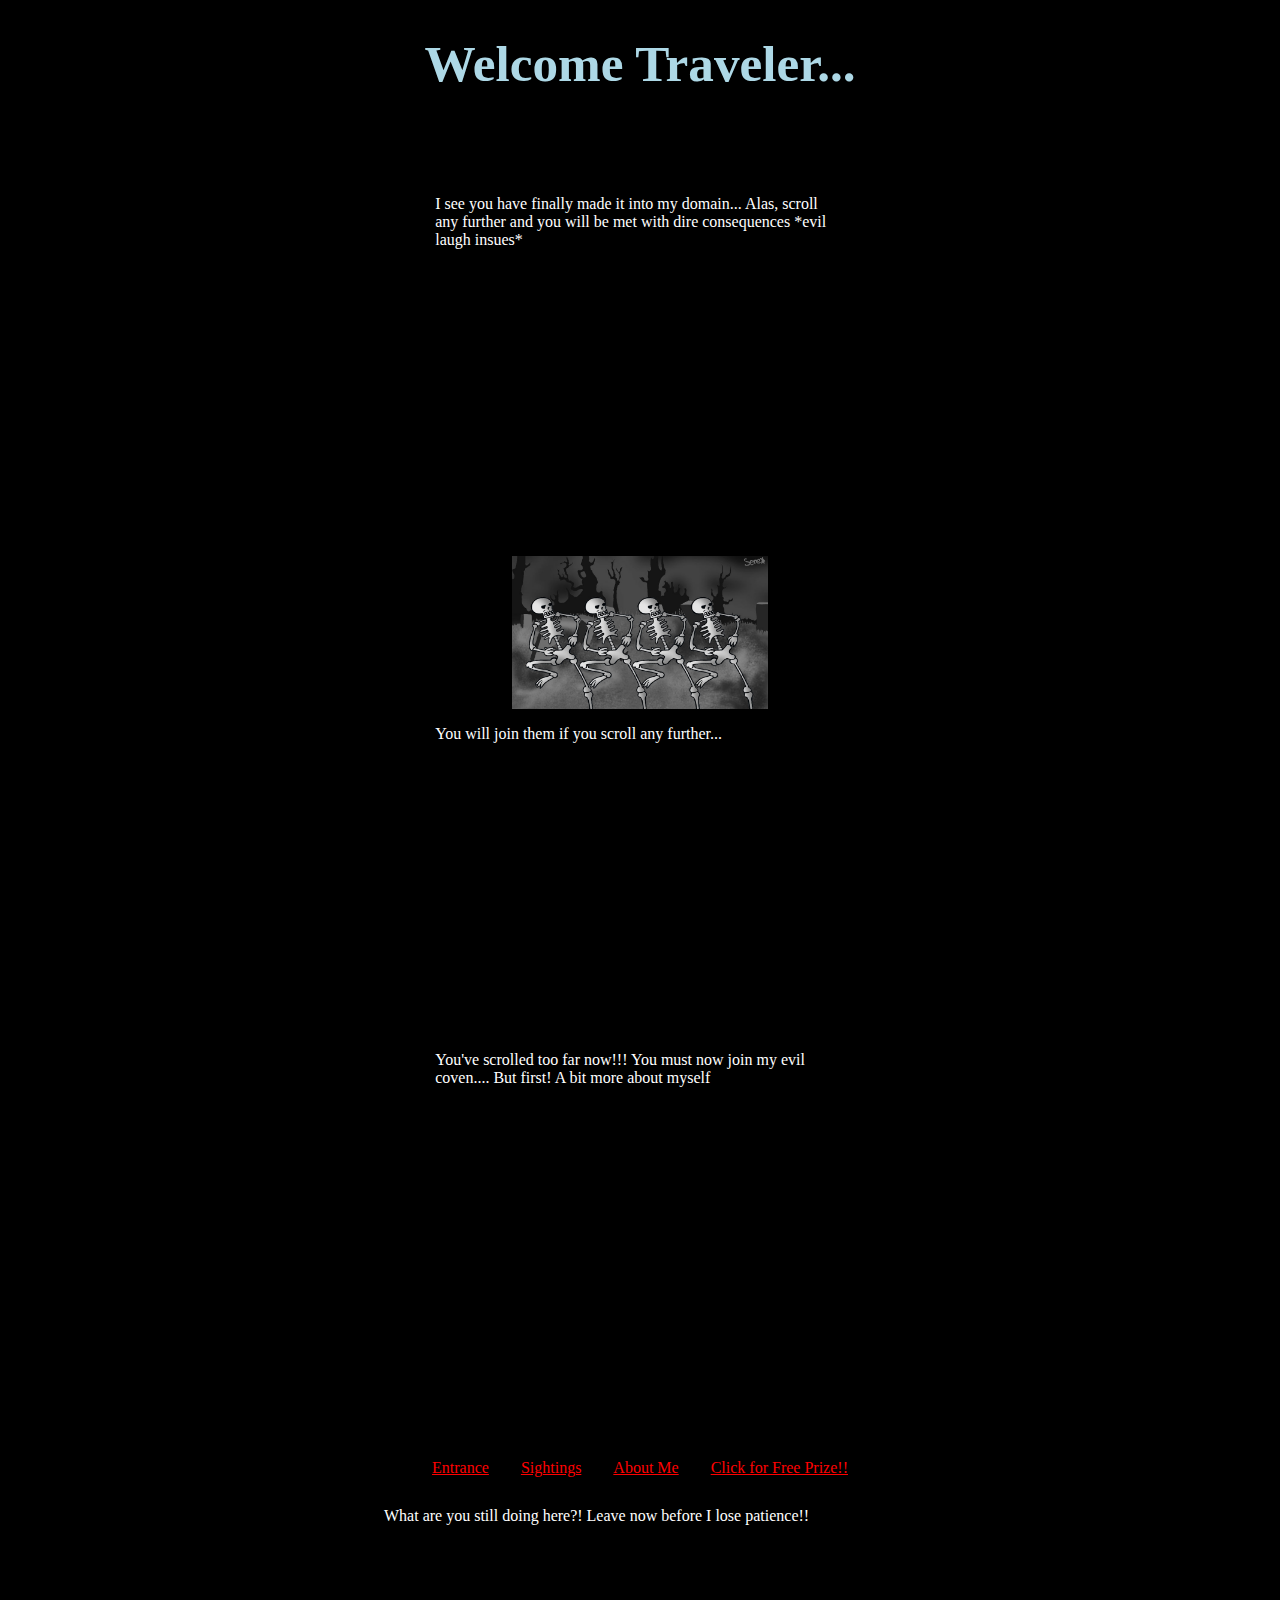
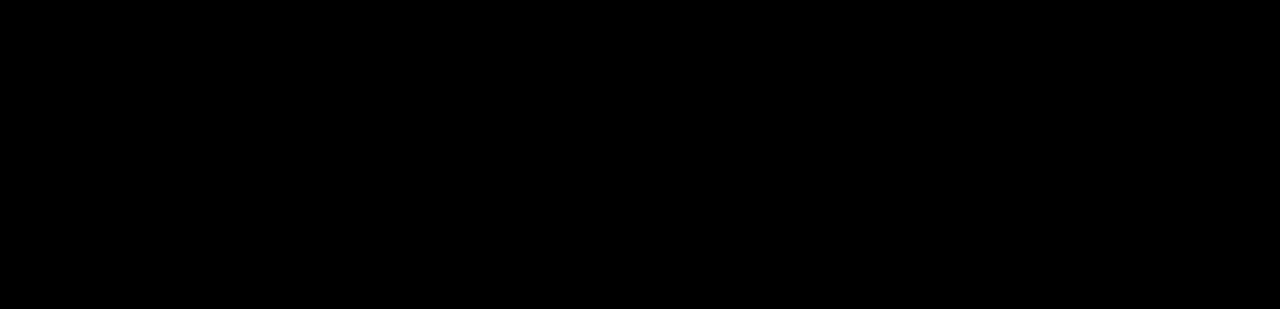
<file: index.html>
<!DOCTYPE html>
<html>
    <head>
        <title>  Orochi's Cavern </title>
        <link rel="stylesheet" href="styles.css">
    </head>
    <body>
        <h1 class="center"><b> Welcome Traveler...</b></h1>
        <div class="mediacenter">
            <div>
            <p> I see you have finally made it into my domain... Alas, scroll any further and you will be met with dire consequences *evil laugh insues* </p>

            <img src = "spooky_scary.jpg" style="display: block; margin: auto; max-width: 256px;">
            <p> You will join them if you scroll any further...</p>
            <p> You've scrolled too far now!!! You must now join my evil coven.... But first! A bit more about myself</p>
            </div>
        </div>
        <nav>
            <ul>
                <li><a href = "index.html">Entrance </a></li>
                <li><a href="contacts.html">Sightings</a></li>
                <li><a href = "aboutme.html">About Me</a></li>
                <li><a href = "freeprize.html"> Click for Free Prize!! </a></li>
            </ul>
        </nav>
        <p> What are you still doing here?! Leave now before I lose patience!!</p>
    </body>
</html>
</file>
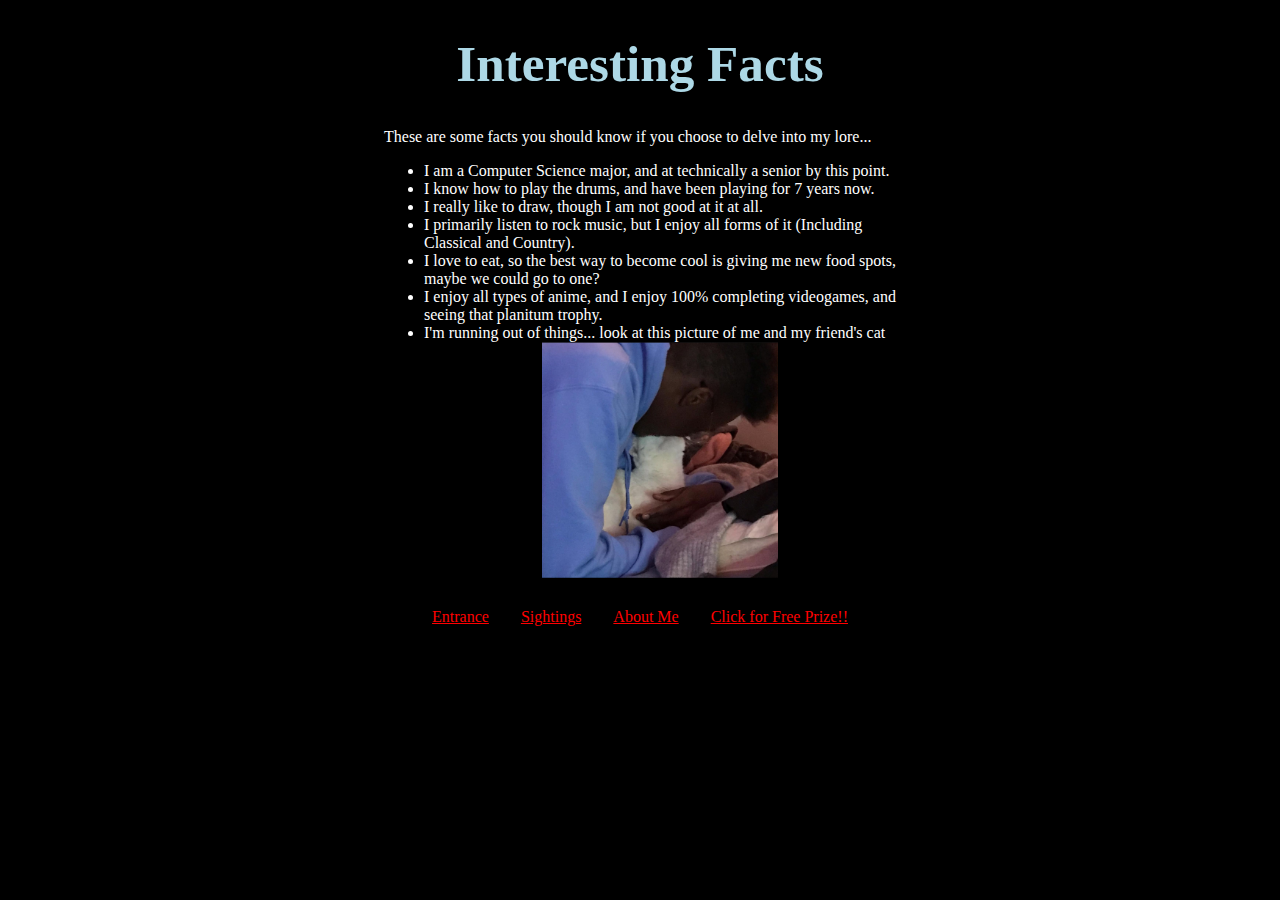
<file: aboutme.html>
<!DOCTYPE html>
<html>
    <head>
        <title> Interesting Facts..</title>
        <link rel="stylesheet" href = "styles.css">
    </head>
    <body>
        <h1 class = "center"> Interesting Facts </h1>
        <p style="margin: auto;"> These are some facts you should know if you choose to delve into my lore...</p>
        <ul>
            <li> I am a Computer Science major, and at technically a senior by this point.</li>
            <li> I know how to play the drums, and have been playing for 7 years now.</li>
            <li> I really like to draw, though I am not good at it at all.</li>
            <li> I primarily listen to rock music, but I enjoy all forms of it (Including Classical and Country).</li>
            <li> I love to eat, so the best way to become cool is giving me new food spots, maybe we could go to one?</li>
            <li> I enjoy all types of anime, and I enjoy 100% completing videogames, and seeing that planitum trophy.</li>
            <li> I'm running out of things... look at this picture of me and my friend's cat</li>
            <img src="kitty.jpg" style="display: block; margin: auto; max-height: fit-content; max-width: 50%">
        </ul>
        <nav>
            <ul>
                <li><a href = "index.html">Entrance </a></li>
                <li><a href="contacts.html">Sightings</a></li>
                <li><a href = "aboutme.html">About Me</a></li>
                <li><a href = "freeprize.html"> Click for Free Prize!! </a></li>
            </ul>
        </nav>
    </body>
</html>
</file>
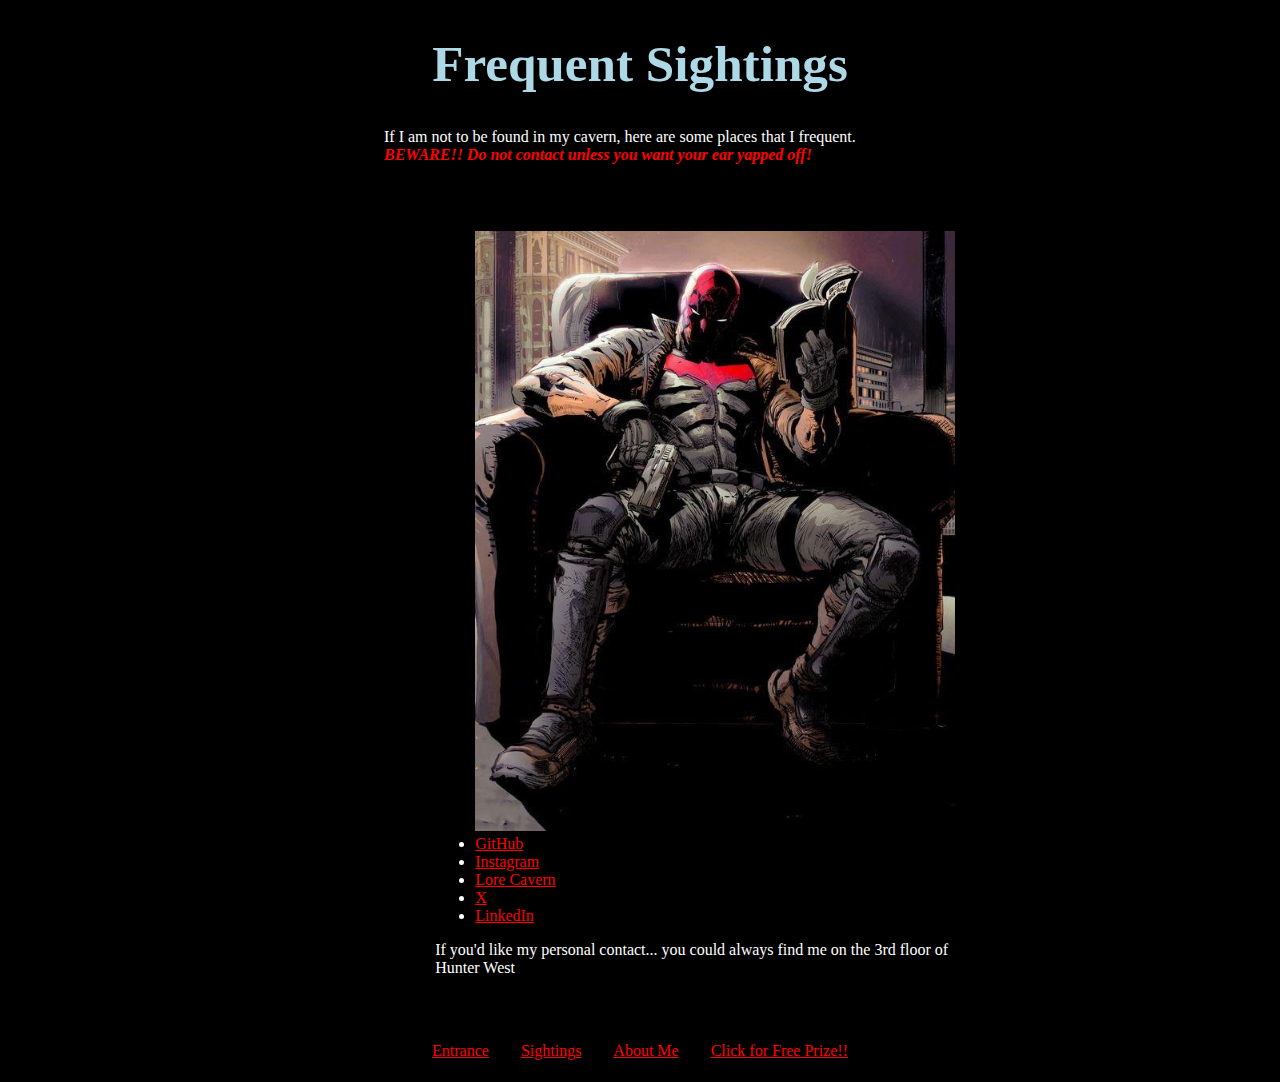
<file: contacts.html>
<!DOCTYPE html>
<html>
    <head>
        <title> Frequent Sightings </title>
        <link rel="stylesheet" href="styles.css">
    </head>
    <body>
        <h1 class ="center"> Frequent Sightings</h1>
        <p style = "margin: auto;"> If I am not to be found in my cavern, here are some places that I frequent.</p>
        <p style = "color:red; margin:auto;"><b><i> BEWARE!! Do not contact unless you want your ear yapped off!</i></b></p>
        <div class="mediacenter">
            <div>
            <ul>
                <img src="im_batman.jpg" style="max-height: 600px; max-width: 700px">
                <li><a href="https://github.com/UpperMoonK"> GitHub</a></li>
                <li><a href="https://www.instagram.com/khalidry_/">Instagram</a></li>
                <li><a href="https://www.facebook.com/khalid.young.37/">Lore Cavern</a></li>
                <li><a href="https://x.com/susboihisoka">X</a></li>
                <li><a href="https://www.linkedin.com/in/khalid-young-295a7b277/">LinkedIn</a></li>
            </ul>
            <p style="margin: auto;"> If you'd like my personal contact... you could always find me on the 3rd floor of Hunter West</p>
            </div>
        </div>
        <nav>
            <ul>
                <li><a href = "index.html">Entrance </a></li>
                <li><a href="contacts.html">Sightings</a></li>
                <li><a href = "aboutme.html">About Me</a></li>
                <li><a href = "freeprize.html"> Click for Free Prize!! </a></li>
            </ul>
        </nav>
    </body>
</html>
</file>
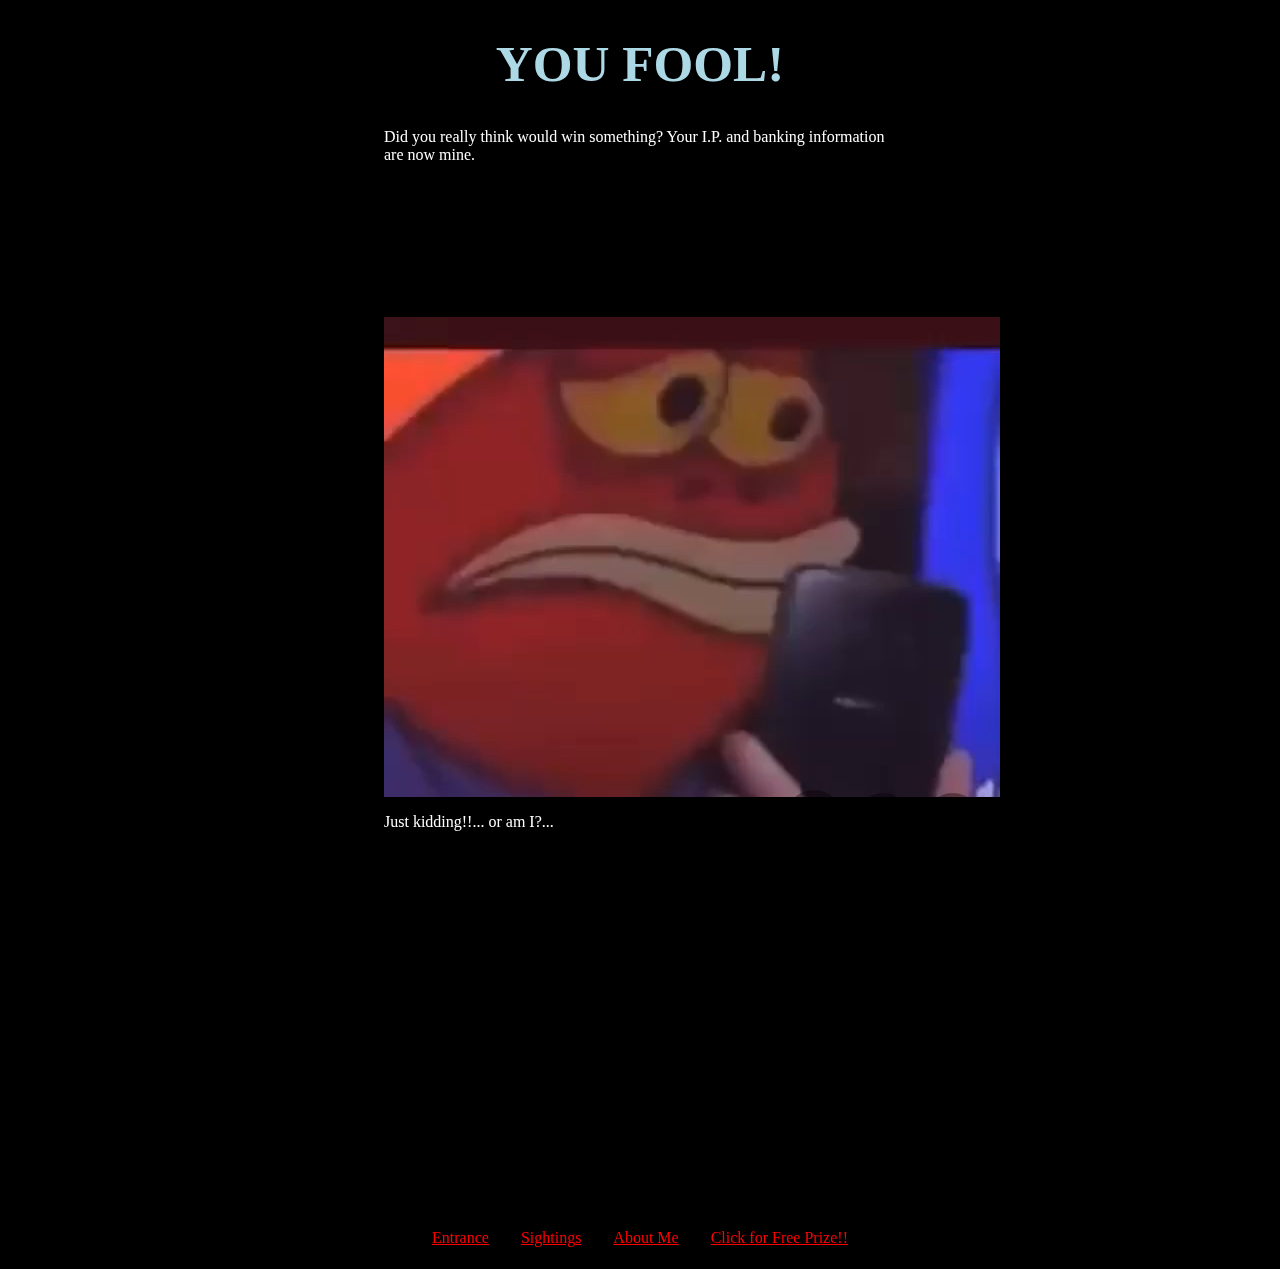
<file: freeprize.html>
<!DOCTYPE html>
<html>
    <head>
        <title> You Fool... </title>
        <link rel="stylesheet" href="styles.css">
    </head>
    <body>
        <h1 class="center"> YOU FOOL! </h1>
        <p style="text-align: left; margin-bottom: 30%;"> Did you really think would win something? Your I.P. and banking information are now mine.</p>
        <video width="auto" height="auto" autoplay>
            <source src="sad_sponge.mp4" type="video/mp4">
        </video>
        <p> Just kidding!!... or am I?...</p>
        <nav>
            <ul>
                <li><a href = "index.html">Entrance </a></li>
                <li><a href="contacts.html">Sightings</a></li>
                <li><a href = "aboutme.html">About Me</a></li>
                <li><a href = "freeprize.html"> Click for Free Prize!! </a></li>
            </ul>
        </nav>
    </body>
</html>
</file>
<file: styles.css>
body {
    background-color:black;
    color:white;
    font-family: "Papyrus", serif;
    margin-left: 30%;
    margin-right: 30%;
}

p {
    color: white;
    margin-bottom: 75%;
}

h1{
	font-size: 4vw;
}

.center{
    text-align:center;
    color: lightblue;
}

a:link{
    color:red;
}
a:visited {
    color:gold;
}

nav {
	ul {
		display: flex;
		justify-content: center;
		list-style-type: none;
		margin: 0;
		padding: 0;
	}

	li a {
		display: block;
		color: grey;
		text-align: center;
		padding: 14px 16px;
	}

	li a:hover {
		color: grey;
		background-color: #111;
	}
}

video {
	display: block;
	margin: 0 auto;
}

.mediacenter{
	display: flex;
}

.mediacenter > div {
	padding: 10%;
}

@media only screen and (max-width: 720px){
	h1{
		font-size: 5vw;
		color: orange;
	}
	nav{
		ul {
			display: flex;
			flex-direction: column; 
		}
		li a{
			font-size: 3vw;
			padding: 4px 16px;
		}
	}
	.mediacenter{
		flex-direction: column;
	}
	.mediacenter > div {
		padding: 0%;
	}
}
</file>
